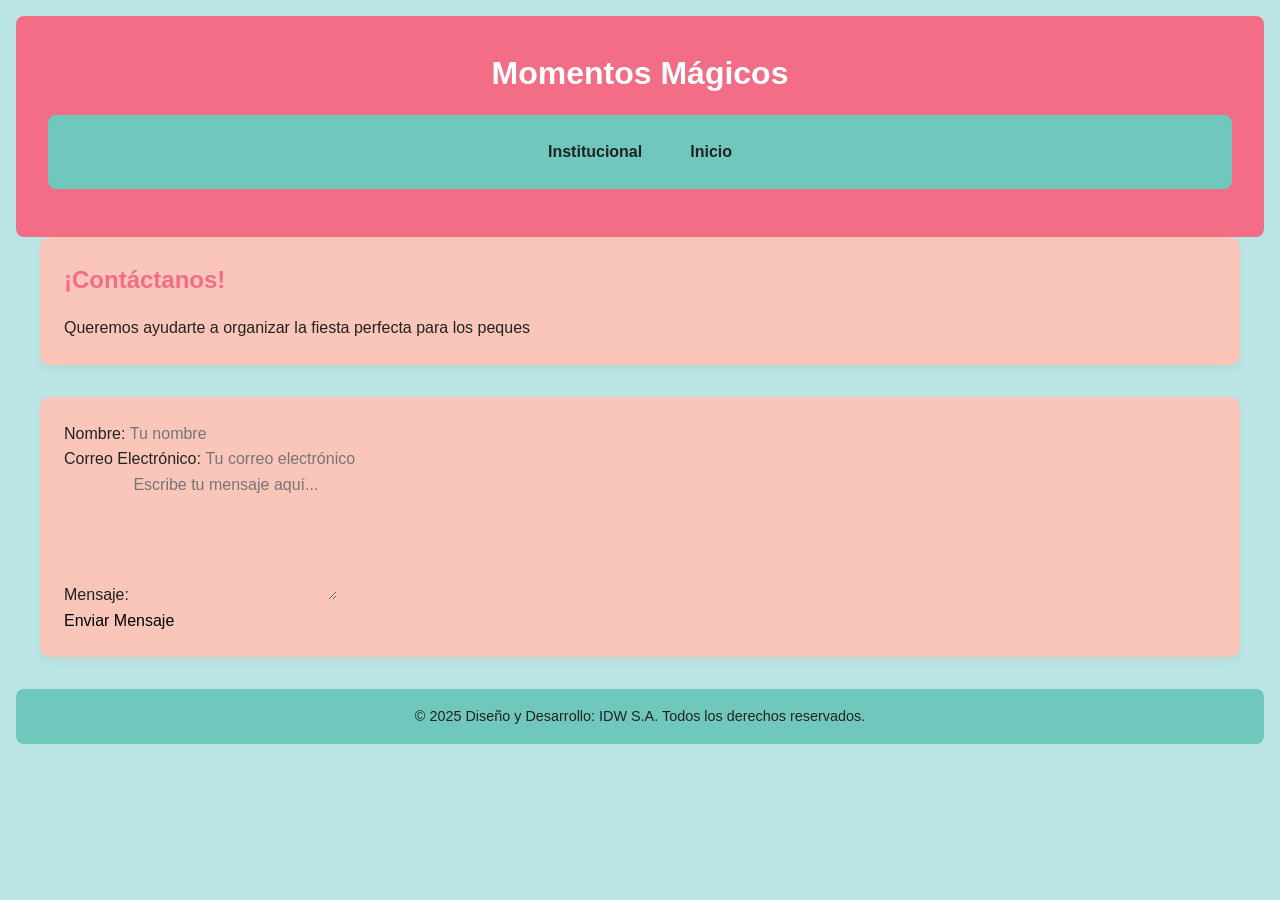
<file: Contacto.html>
<!DOCTYPE html>
<html lang="es">
<head>
    <meta charset="UTF-8">
    <meta name="viewport" content="width=device-width, initial-scale=1.0">
    <title>Momentos Mágicos:::Contacto</title>
    <link rel="stylesheet" href="Estilos.css">
</head>
<body>
    <header>
        <h1>Momentos Mágicos</h1>
        <nav>
            <a href="institucional.html">Institucional</a>
            <a href="index.html">Inicio</a>
        </nav>
    </header>
    <main>
        <section>
            <h2>¡Contáctanos!</h2>
            <p>Queremos ayudarte a organizar la fiesta perfecta para los peques</p>
        </section>
        <section>
            <form action="#" method="post">
                <label for="name">Nombre:</label>
                <input type="text" id="name" name="name" placeholder="Tu nombre" required>
                <br>
                <label for="email">Correo Electrónico:</label>
                <input type="email" id="email" name="email" placeholder="Tu correo electrónico" required>
                <br>
                <label for="message">Mensaje:</label>
                <textarea id="message" name="message" placeholder="Escribe tu mensaje aquí..." rows="5" required></textarea>
                <br>
                <button type="submit">Enviar Mensaje</button>
            </form>
        </section>
    </main>
    <footer>
        <p>&copy; 2025 Diseño y Desarrollo: IDW S.A. Todos los derechos reservados.</p>
    </footer>
</body>
</html>
</file>
<file: Estilos.css>
/* Reset de css para evitar problemas futuros*/
* {
    margin: 0;
    padding: 0;
    box-sizing: border-box;
  }
  
  html, body {
    height: 100%;
    font-family: sans-serif;
  }
  
  img, picture, video, canvas, svg {
    display: block;
    max-width: 100%;
  }
  
  button, input, select, textarea {
    font: inherit;
    background: none;
    border: none;
    outline: none;
  }
  
  a {
    text-decoration: none;
    color: inherit;
  }
  
  ul, ol {
    list-style: none;
  }

  body {
    font-family: 'Segoe UI', sans-serif;
    background-color: #BBE5E4; /* fondo suave */
    color: #222; /* alto contraste */
    line-height: 1.6;
    padding: 1rem;
  }
  
  /* CONTENEDOR (toda la página)*/
  main {
    max-width: 1200px;
    margin: 0 auto;
  }
  
  /* ENCABEZADO */
  header {
    background-color: #F36D86;
    color: white;
    padding: 2rem;
    text-align: center;
    border-radius: 8px;
  }
  
  /* NAVEGACIÓN */
  nav {
    display: flex;
    justify-content: center;
    gap: 1rem;
    background-color: #70C8BC;
    padding: 1rem;
    border-radius: 8px;
    margin: 1rem 0;
  }
  
  nav a {
    text-decoration: none;
    color: #222;
    font-weight: bold;
    transition: color 0.3s;
  }
  
  nav a:hover {
    color: #F36D86;
  }
  
  /* SECCIONES */
  section {
    background-color: #fac6ba;
    margin-bottom: 2rem;
    padding: 1.5rem;
    border-radius: 10px;
    color: #222;
    box-shadow: 0 4px 10px rgba(0,0,0,0.05);
  }
  
  section h2 {
    color: #F36D86;
    margin-bottom: 1rem;
  }
  
  /* LISTAS */
  ul {
    list-style: none;
    padding-left: 1rem;
  }
  
  li::before {
    content: "🎈";
    margin-right: 0.5rem;
  }
  
  /* FOOTER */
  footer {
    text-align: center;
    padding: 1rem;
    background-color: #70C8BC;
    color: #222;
    font-size: 0.9rem;
    border-radius: 8px;
  }
  
  /* Estilo escritorio */
nav {
    display: flex;
    justify-content: center;
    gap: 1rem;
    background-color: #70C8BC;
    padding: 1rem;
    border-radius: 8px;
    flex-wrap: wrap;
  }
  
  nav a {
    text-decoration: none;
    color: #222;
    font-weight: bold;
    transition: color 0.3s;
    padding: 0.5rem 1rem;
    border-radius: 6px;
  }
  
  nav a:hover {
    background-color: #F36D86;
    color: white;
  }
  
  /* Media Query: Ajuste para Celu */
  @media (max-width: 768px) {
    nav {
      flex-direction: column;
      align-items: center;
    }
  
    nav a {
      display: block;
      width: 100%;
      text-align: center;
      margin: 0.3rem 0;
      background-color: #F48D8E;
      color: #222;
    }
  
    nav a:hover {
      background-color: #F36D86;
      color: white;
    }
  }
</file>
